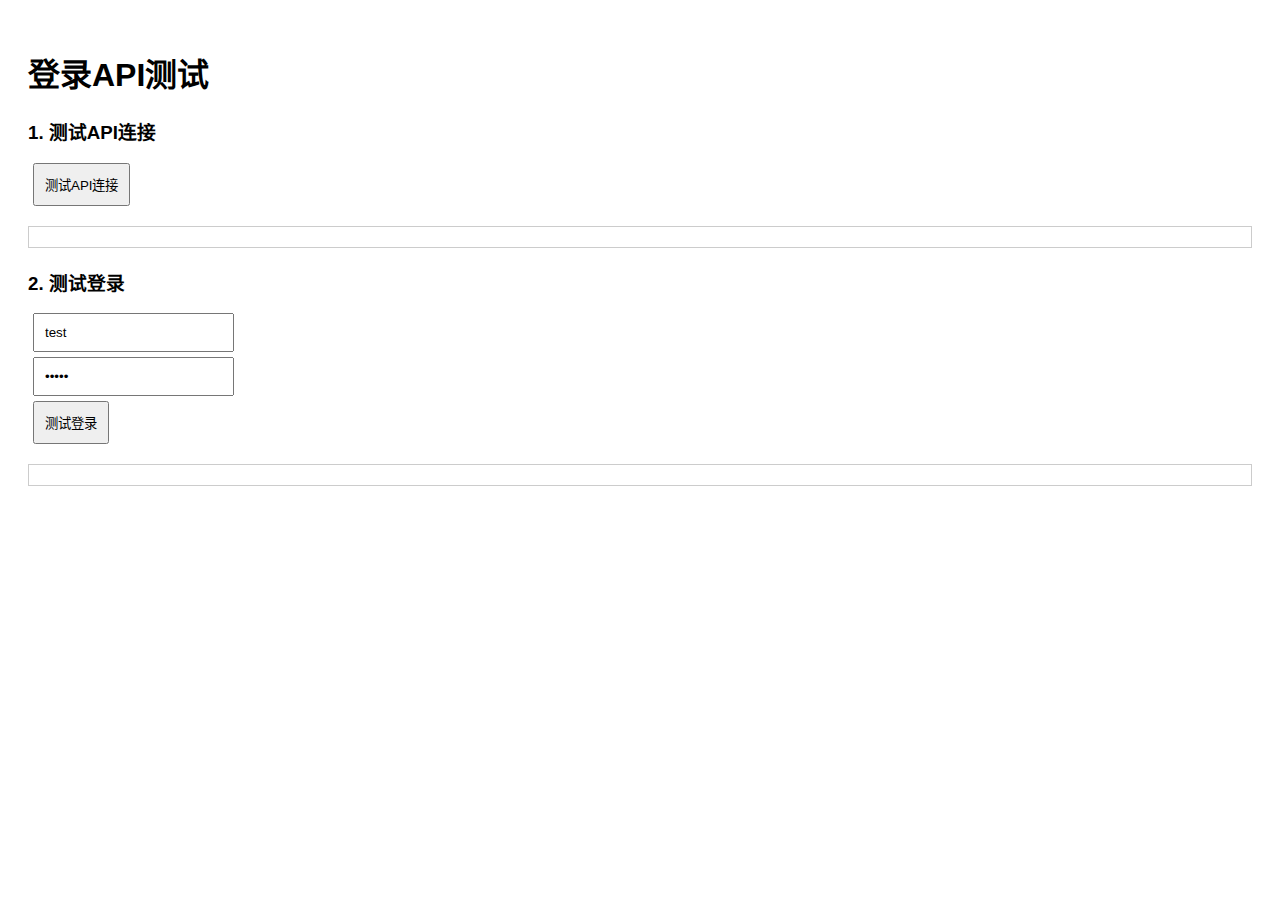
<file: test_login.html>
<!DOCTYPE html>
<html lang="zh-CN">
<head>
    <meta charset="UTF-8">
    <meta name="viewport" content="width=device-width, initial-scale=1.0">
    <title>登录测试</title>
    <style>
        body { font-family: Arial, sans-serif; padding: 20px; }
        input, button { padding: 10px; margin: 5px; display: block; }
        .result { margin: 20px 0; padding: 10px; border: 1px solid #ccc; }
        .error { background-color: #ffe6e6; }
        .success { background-color: #e6ffe6; }
    </style>
</head>
<body>
    <h1>登录API测试</h1>
    
    <div>
        <h3>1. 测试API连接</h3>
        <button onclick="testAPI()">测试API连接</button>
        <div id="apiResult" class="result"></div>
    </div>
    
    <div>
        <h3>2. 测试登录</h3>
        <input type="text" id="testUsername" placeholder="用户名" value="test">
        <input type="password" id="testPassword" placeholder="密码" value="admin">
        <button onclick="testLogin()">测试登录</button>
        <div id="loginResult" class="result"></div>
    </div>

    <script>
        async function testAPI() {
            const resultDiv = document.getElementById('apiResult');
            try {
                const response = await fetch('/api/test');
                const data = await response.text();
                resultDiv.innerHTML = `<strong>API测试成功:</strong><br>${data}`;
                resultDiv.className = 'result success';
            } catch (error) {
                resultDiv.innerHTML = `<strong>API测试失败:</strong><br>${error.message}`;
                resultDiv.className = 'result error';
            }
        }

        async function testLogin() {
            const resultDiv = document.getElementById('loginResult');
            const username = document.getElementById('testUsername').value;
            const password = document.getElementById('testPassword').value;
            
            try {
                console.log('发送请求:', { username, password });
                
                const response = await fetch('/api/start_game', {
                    method: 'POST',
                    headers: {
                        'Content-Type': 'application/json'
                    },
                    body: JSON.stringify({ username, password })
                });
                
                console.log('响应状态:', response.status);
                console.log('响应头:', [...response.headers.entries()]);
                
                const responseText = await response.text();
                console.log('响应文本:', responseText);
                
                let data;
                try {
                    data = JSON.parse(responseText);
                } catch (jsonError) {
                    throw new Error(`JSON解析失败: ${jsonError.message}. 响应内容: ${responseText}`);
                }
                
                if (data.success) {
                    resultDiv.innerHTML = `<strong>登录成功:</strong><br>${JSON.stringify(data, null, 2)}`;
                    resultDiv.className = 'result success';
                } else {
                    resultDiv.innerHTML = `<strong>登录失败:</strong><br>${data.error}`;
                    resultDiv.className = 'result error';
                }
                
            } catch (error) {
                console.error('登录错误:', error);
                resultDiv.innerHTML = `<strong>登录异常:</strong><br>${error.message}`;
                resultDiv.className = 'result error';
            }
        }
    </script>
</body>
</html>
</file>
